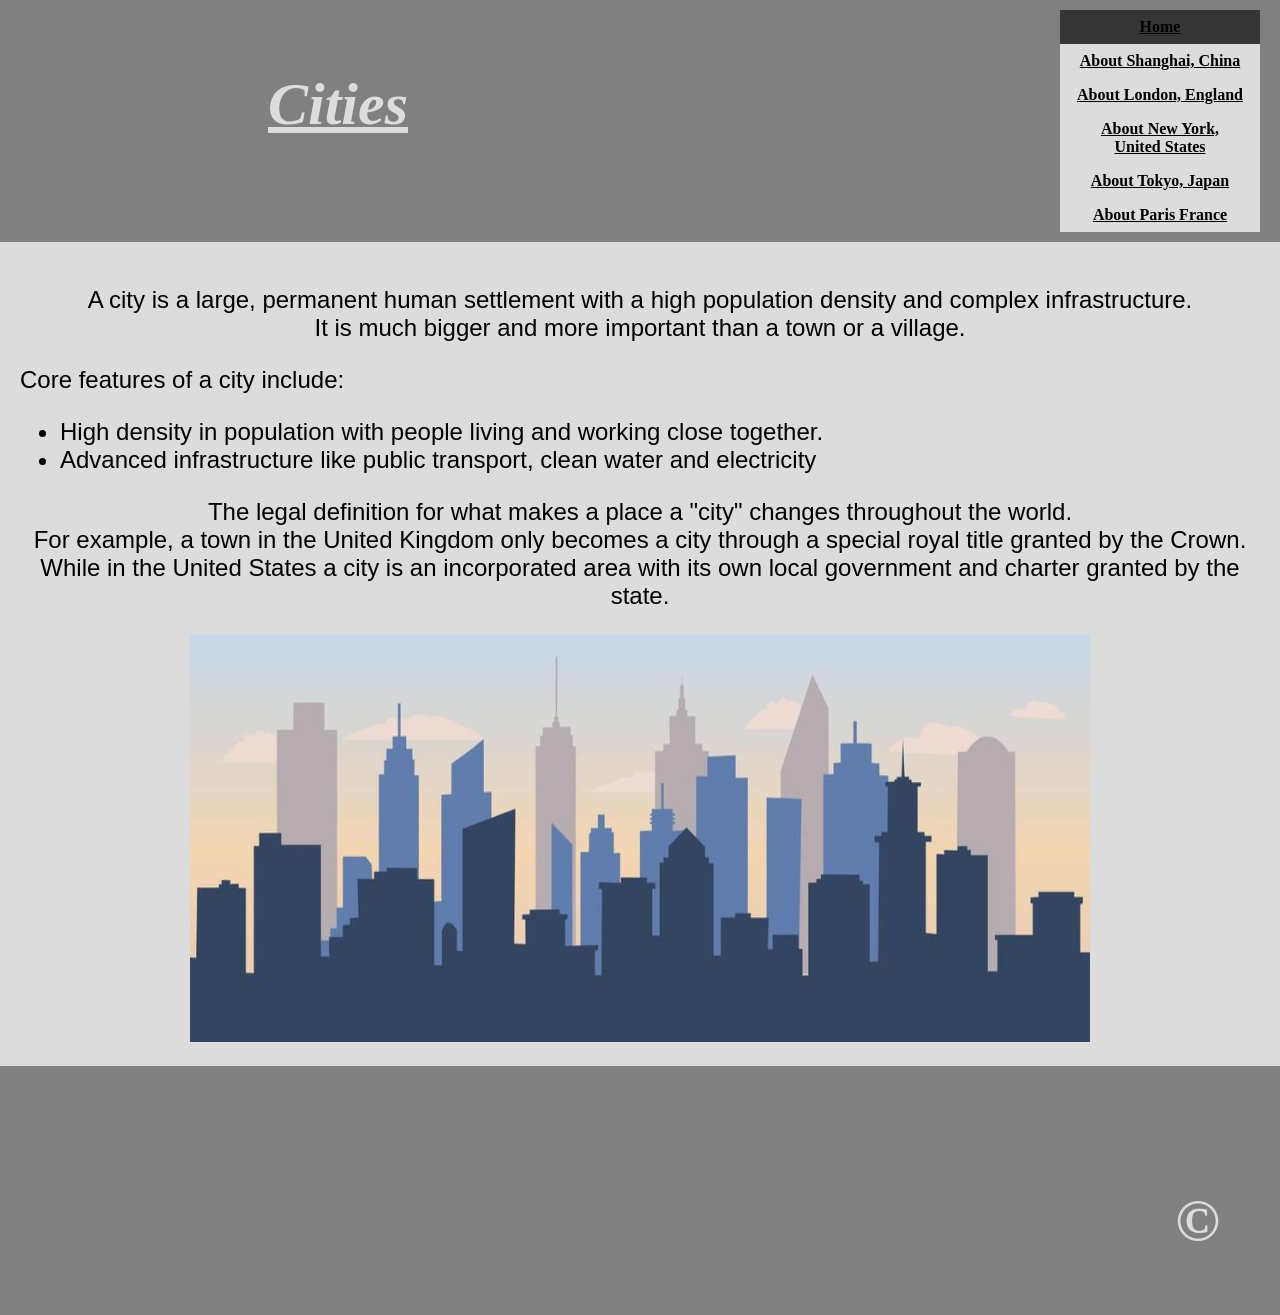
<file: index.html>
<!DOCTYPE html>
<html lang="en">
    <head>
        <meta charset="UTF-8">
        <meta name="viewport" content="width=device-width, initial-scale=1.0">
        <link rel="stylesheet" href="styles/style_index.css">
        <title>Major Cities</title>
    </head>
    <body>
        <header>
            <h1 class = "header title"><b><u>Cities</u></b></h1>
            <ul class = "menu">
                <li class = "menu_item active"><a href="index.html" target="_blank"><b><u>Home</u></b></a></li>
                <li class = "menu_item"><a href="Shanghai, China.html" target="_blank"><b><u>About Shanghai, China</u></b></a></li>
                <li class = "menu_item"><a href="London, England.html" target="_blank"><b><u>About London, England</u></b></a></li>
                <li class = "menu_item"><a href="New York, United States.html" target="_blank"><b><u>About New York, United States</u></b></a></li>
                <li class = "menu_item"><a href="Tokyo, Japan.html" target="_blank"><b><u>About Tokyo, Japan</u></b></a></li>
                <li class = "menu_item"><a href="Paris, France.html" target="_blank"><b><u>About Paris France</u></b></a></li>
            </ul>
        </header>

       
        <main>
            <p>A city is a large, permanent human settlement with a high population density and complex infrastructure.<br> It is much bigger and more important than a town or a village.</p>
            <p class="list">Core features of a city include:</p>
            <ul class="list">
                <li>High density in population with people living and working close together.</li>
                <li>Advanced infrastructure like public transport, clean water and electricity</li>
            </ul>

            <p>The legal definition for what makes a place a "city" changes throughout the world.<br>For example, a town in the United Kingdom only becomes a city through a special royal title granted by the Crown. While in the United States a city is an incorporated area with its own local government and charter granted by the state.  </p>
            
            <img src="img/City.jpg" width = "900px" height = 408px>

        </main>

        <footer>
            <h1 class = "copyright">&copy</h1>
        </footer>

    </body>
</html>
</file>
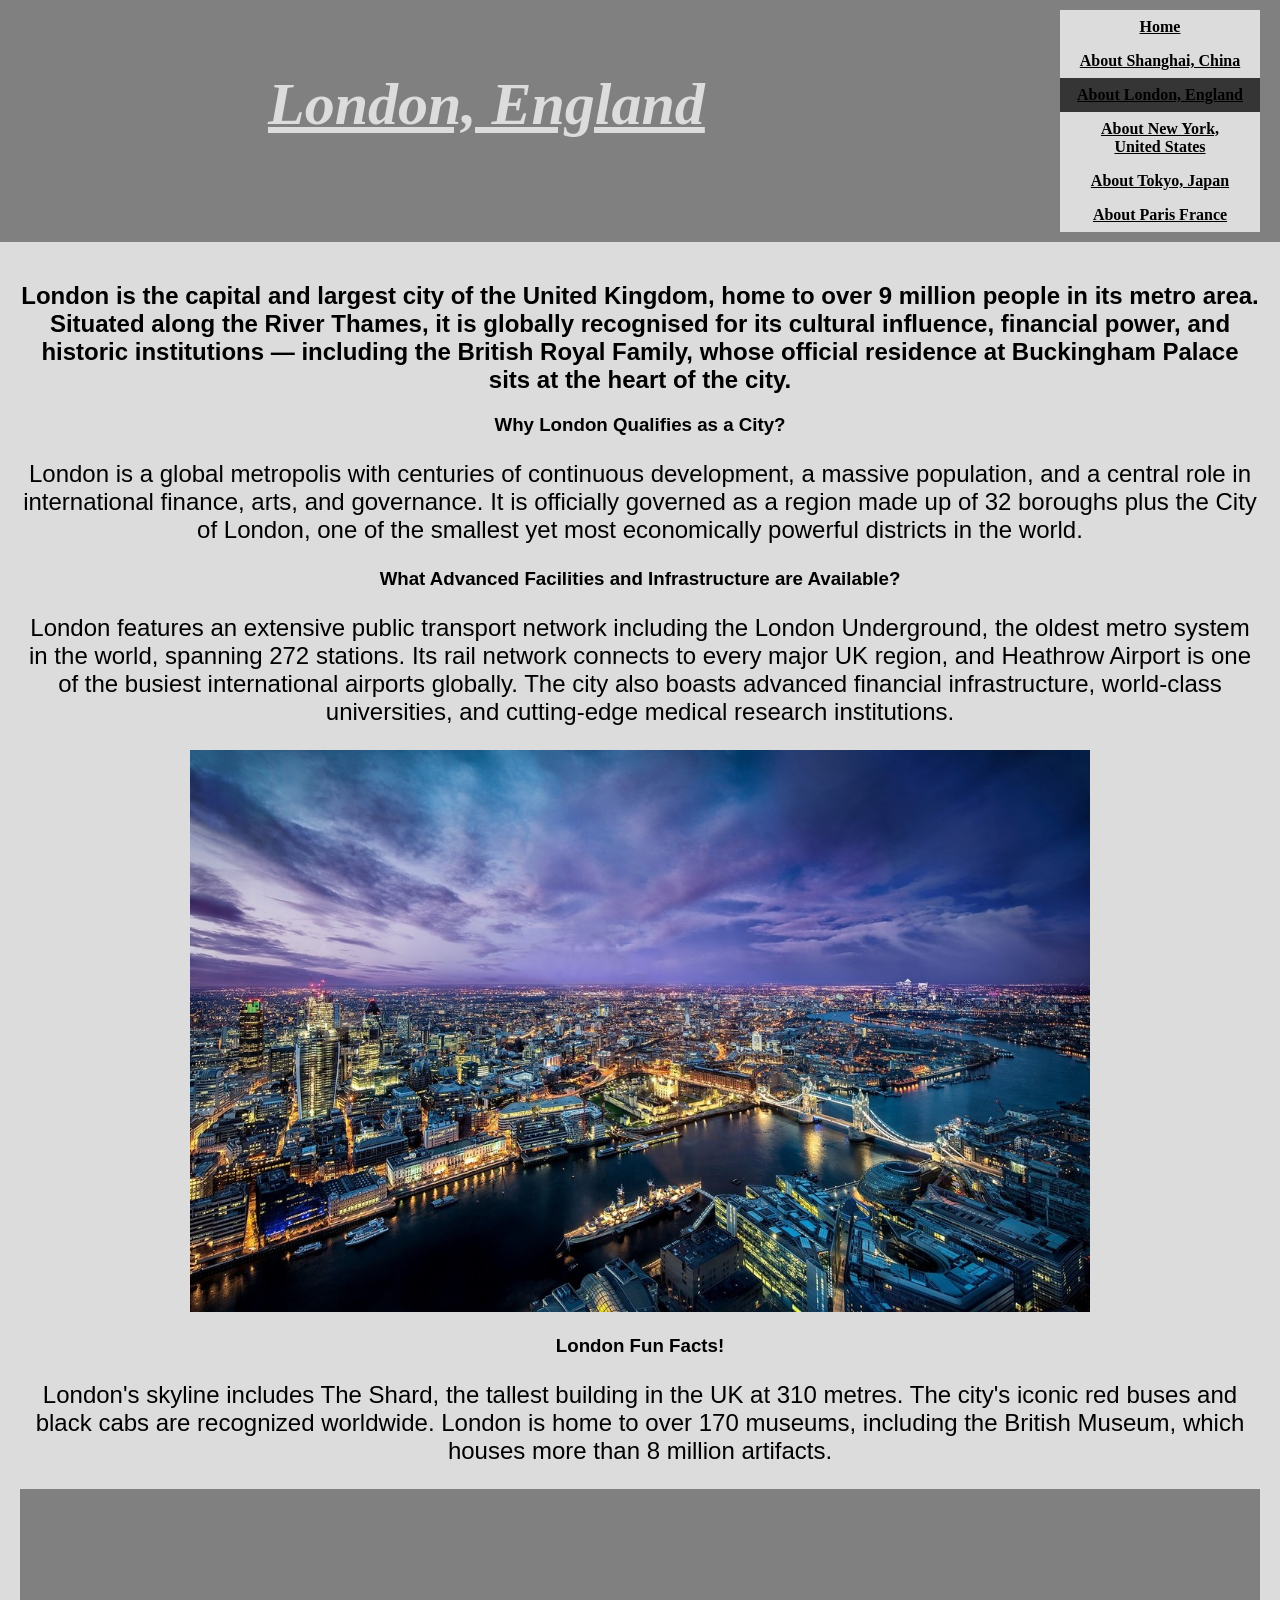
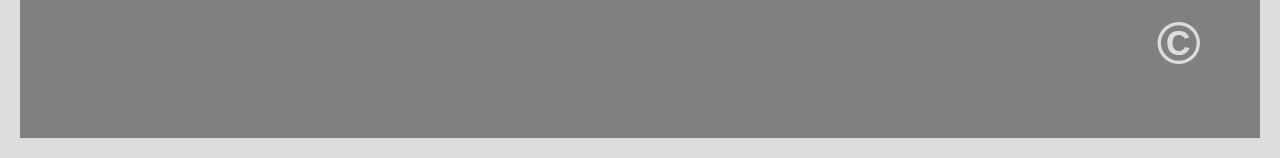
<file: London, England.html>
<!DOCTYPE html>
<html lang="en">
    <head>
        <meta charset="UTF-8">
        <meta name="viewport" content="width=device-width, initial-scale=1.0">
        <link rel="stylesheet" href="styles/style_london.css">
        <title>London, England</title>
    </head>
    <body>
        <header>
            <h1 class = "header title"><b><u>London, England</u></b></h1>
            <ul class = "menu">
                <li class = "menu_item"><a href="index.html" target="_blank"><b><u>Home</u></b></a></li>
                <li class = "menu_item"><a href="Shanghai, China.html" target="_blank"><b><u>About Shanghai, China</u></b></a></li>
                <li class = "menu_item active"><a href="London, England.html" target="_blank"><b><u>About London, England</u></b></a></li>
                <li class = "menu_item"><a href="New York, United States.html" target="_blank"><b><u>About New York, United States</u></b></a></li>
                <li class = "menu_item"><a href="Tokyo, Japan.html" target="_blank"><b><u>About Tokyo, Japan</u></b></a></li>
                <li class = "menu_item"><a href="Paris, France.html" target="_blank"><b><u>About Paris France</u></b></a></li>
            </ul>
        </header>

        <main>
            <h2>London is the capital and largest city of the United Kingdom, home to over 9 million people in its metro area. Situated along the River Thames, 
            it is globally recognised for its cultural influence, financial power, and historic institutions — including the British Royal Family, whose 
            official residence at Buckingham Palace sits at the heart of the city.</h2>

            <h3>Why London Qualifies as a City?</h3>

            <p>London is a global metropolis with centuries of continuous development, a massive population, and a central role in international finance, 
            arts, and governance. It is officially governed as a region made up of 32 boroughs plus the City of London, one of the smallest yet most 
            economically powerful districts in the world.</p>

            <h3>What Advanced Facilities and Infrastructure are Available?</h3>

            <p>London features an extensive public transport network including the London Underground, the oldest metro system in the world, spanning 272 stations. 
            Its rail network connects to every major UK region, and Heathrow Airport is one of the busiest international airports globally. The city also boasts 
            advanced financial infrastructure, world-class universities, and cutting-edge medical research institutions.</p>

            <img src="img/London_skyline.jpg" width = "900px">

            <h3>London Fun Facts!</h3>
            <p>London's skyline includes The Shard, the tallest building in the UK at 310 metres. The city's iconic red buses and black cabs are recognized worldwide. 
            London is home to over 170 museums, including the British Museum, which houses more than 8 million artifacts.</p>

            <footer>
                <h1 class = "copyright">&copy</h1>
            </footer>

        </main>
    </body>
</html>
</file>
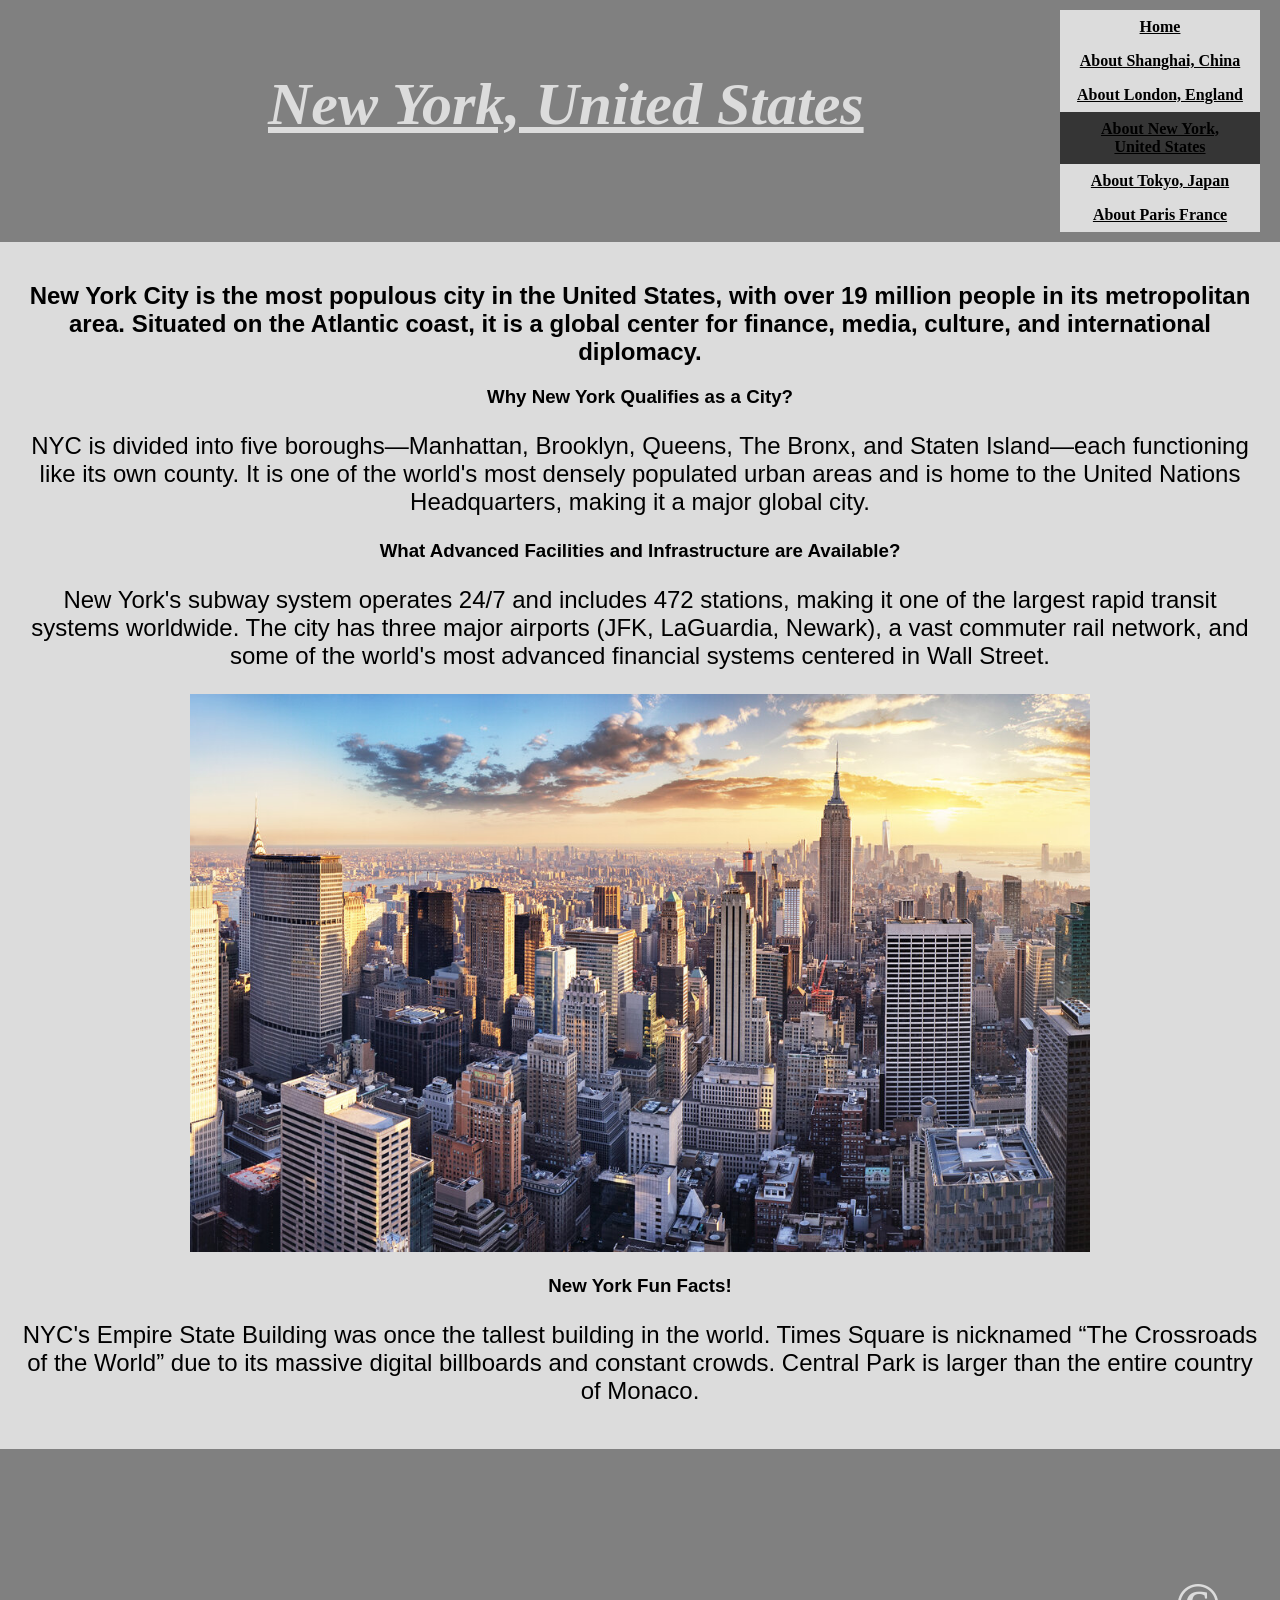
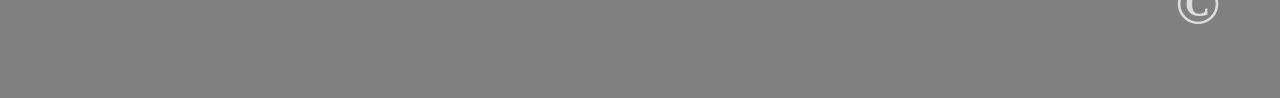
<file: New York, United States.html>
<!DOCTYPE html>
<html lang="en">
    <head>
        <meta charset="UTF-8">
        <meta name="viewport" content="width=device-width, initial-scale=1.0">
        <link rel="stylesheet" href="styles/style_new_york.css">
        <title>New York, United States</title>
    </head>
    <body>
        <header>
            <h1 class = "header title"><b><u>New York, United States</u></b></h1>
            <ul class = "menu">
                <li class = "menu_item"><a href="index.html" target="_blank"><b><u>Home</u></b></a></li>
                <li class = "menu_item"><a href="Shanghai, China.html" target="_blank"><b><u>About Shanghai, China</u></b></a></li>
                <li class = "menu_item"><a href="London, England.html" target="_blank"><b><u>About London, England</u></b></a></li>
                <li class = "menu_item active"><a href="New York, United States.html" target="_blank"><b><u>About New York, United States</u></b></a></li>
                <li class = "menu_item"><a href="Tokyo, Japan.html" target="_blank"><b><u>About Tokyo, Japan</u></b></a></li>
                <li class = "menu_item"><a href="Paris, France.html" target="_blank"><b><u>About Paris France</u></b></a></li>
            </ul>
        </header>
        
        <main>
            <h2>New York City is the most populous city in the United States, with over 19 million people in its metropolitan area. Situated on the Atlantic coast, 
            it is a global center for finance, media, culture, and international diplomacy.</h2>

            <h3>Why New York Qualifies as a City?</h3>

            <p>NYC is divided into five boroughs—Manhattan, Brooklyn, Queens, The Bronx, and Staten Island—each functioning like its own county. It is one of the world's 
            most densely populated urban areas and is home to the United Nations Headquarters, making it a major global city.</p>

            <h3>What Advanced Facilities and Infrastructure are Available?</h3>

            <p>New York's subway system operates 24/7 and includes 472 stations, making it one of the largest rapid transit systems worldwide. The city has three major airports 
            (JFK, LaGuardia, Newark), a vast commuter rail network, and some of the world's most advanced financial systems centered in Wall Street.</p>

            <img src="img/New_York_skyline.jpg" width = "900px">

            <h3>New York Fun Facts!</h3>
            <p>NYC's Empire State Building was once the tallest building in the world. Times Square is nicknamed “The Crossroads of the World” due to its massive digital 
            billboards and constant crowds. Central Park is larger than the entire country of Monaco.</p>
        </main>

        <footer>
            <h1 class = "copyright">&copy</h1>
        </footer>

    </body>
</html>
</file>
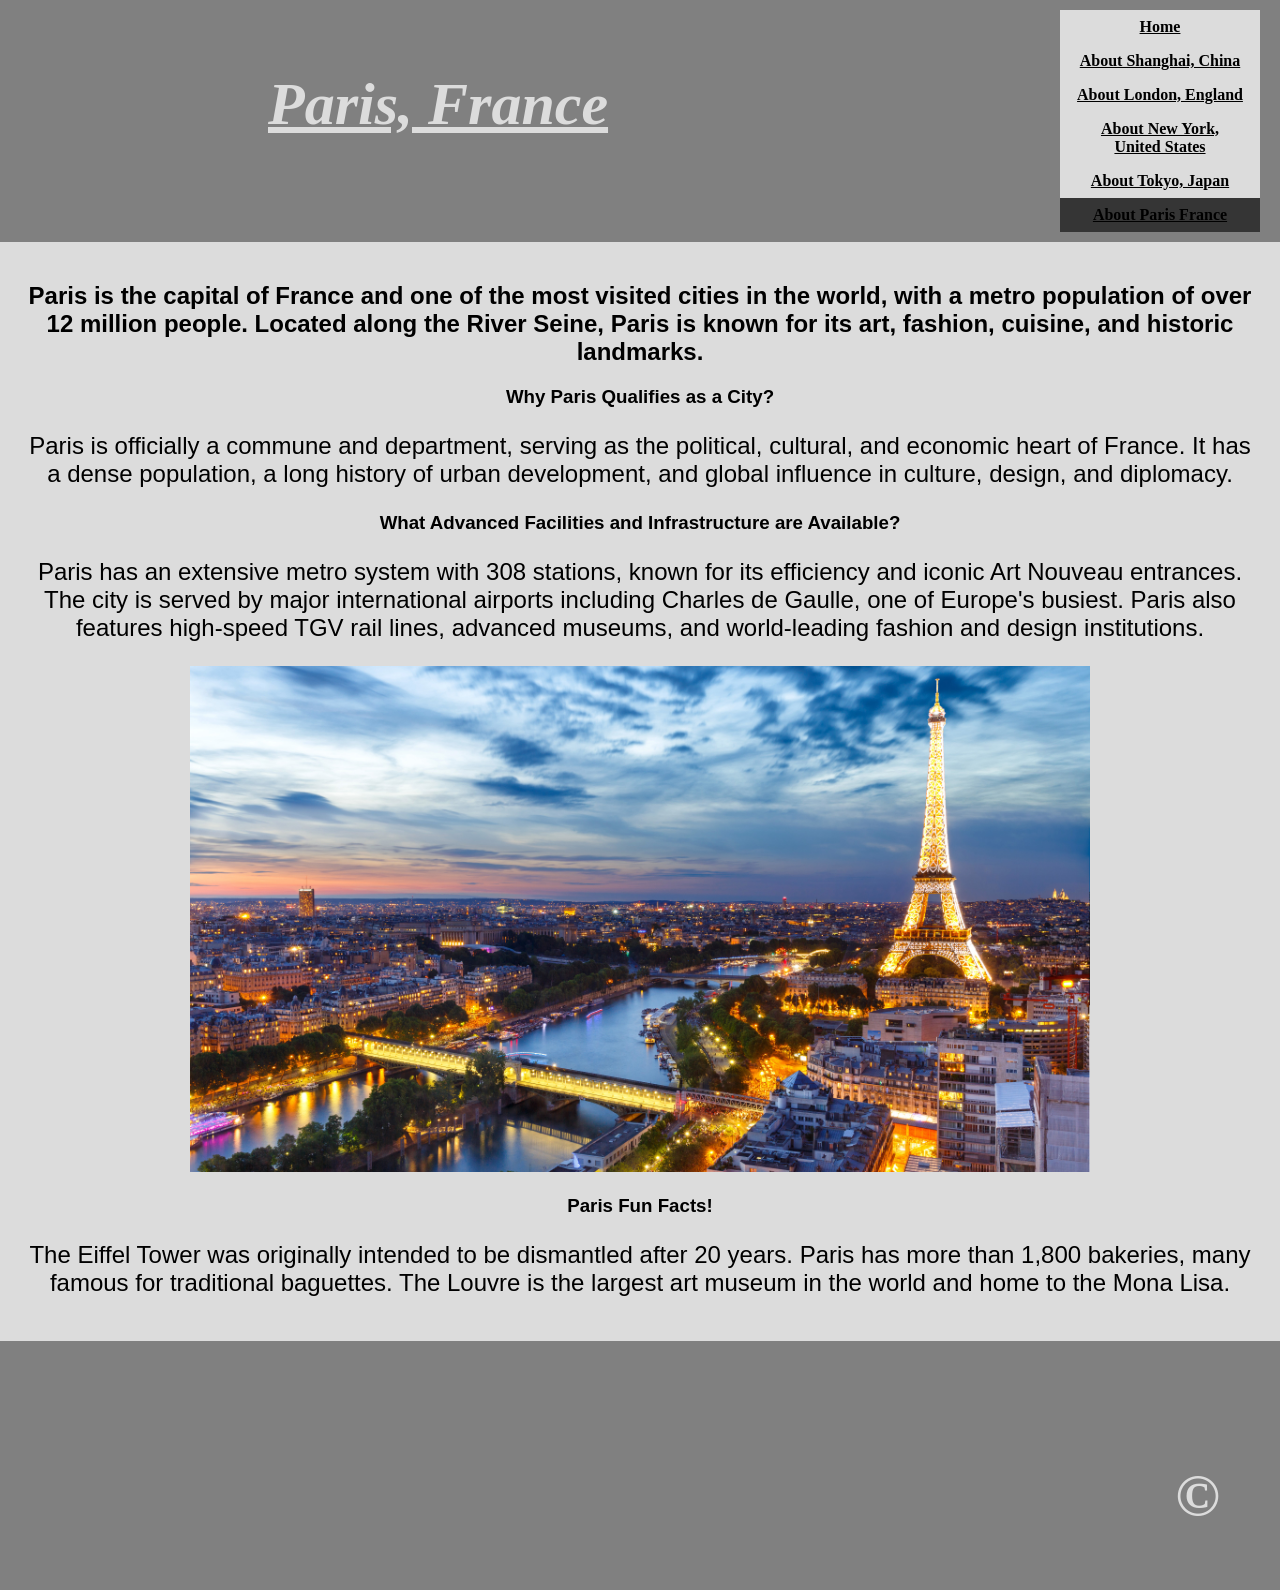
<file: Paris, France.html>
<!DOCTYPE html>
<html lang="en">
    <head>
        <meta charset="UTF-8">
        <meta name="viewport" content="width=device-width, initial-scale=1.0">
        <link rel="stylesheet" href="styles/style_paris.css">
        <title>Paris, France</title>
    </head>
    <body>
        <header>
            <h1 class = "header title"><b><u>Paris, France</u></b></h1>
            <ul class = "menu">
                <li class = "menu_item"><a href="index.html" target="_blank"><b><u>Home</u></b></a></li>
                <li class = "menu_item"><a href="Shanghai, China.html" target="_blank"><b><u>About Shanghai, China</u></b></a></li>
                <li class = "menu_item"><a href="London, England.html" target="_blank"><b><u>About London, England</u></b></a></li>
                <li class = "menu_item"><a href="New York, United States.html" target="_blank"><b><u>About New York, United States</u></b></a></li>
                <li class = "menu_item"><a href="Tokyo, Japan.html" target="_blank"><b><u>About Tokyo, Japan</u></b></a></li>
                <li class = "menu_item active"><a href="Paris, France.html" target="_blank"><b><u>About Paris France</u></b></a></li>
            </ul>
        </header>
        
        <main>
            <h2>Paris is the capital of France and one of the most visited cities in the world, with a metro population of over 12 million people. Located along the 
            River Seine, Paris is known for its art, fashion, cuisine, and historic landmarks.</h2>

            <h3>Why Paris Qualifies as a City?</h3>

            <p>Paris is officially a commune and department, serving as the political, cultural, and economic heart of France. It has a dense population, a long history of urban 
            development, and global influence in culture, design, and diplomacy.</p>

            <h3>What Advanced Facilities and Infrastructure are Available?</h3>

            <p>Paris has an extensive metro system with 308 stations, known for its efficiency and iconic Art Nouveau entrances. The city is served by major international 
            airports including Charles de Gaulle, one of Europe's busiest. Paris also features high-speed TGV rail lines, advanced museums, and world-leading fashion and design 
            institutions.</p>

            <img src="img/Paris_skyline.jpg" width = "900px">

            <h3>Paris Fun Facts!</h3>
            <p>The Eiffel Tower was originally intended to be dismantled after 20 years. Paris has more than 1,800 bakeries, many famous for traditional baguettes. 
            The Louvre is the largest art museum in the world and home to the Mona Lisa.</p>
        </main>

        <footer>
            <h1 class = "copyright">&copy</h1>
        </footer>

    </body>
</html>
</file>
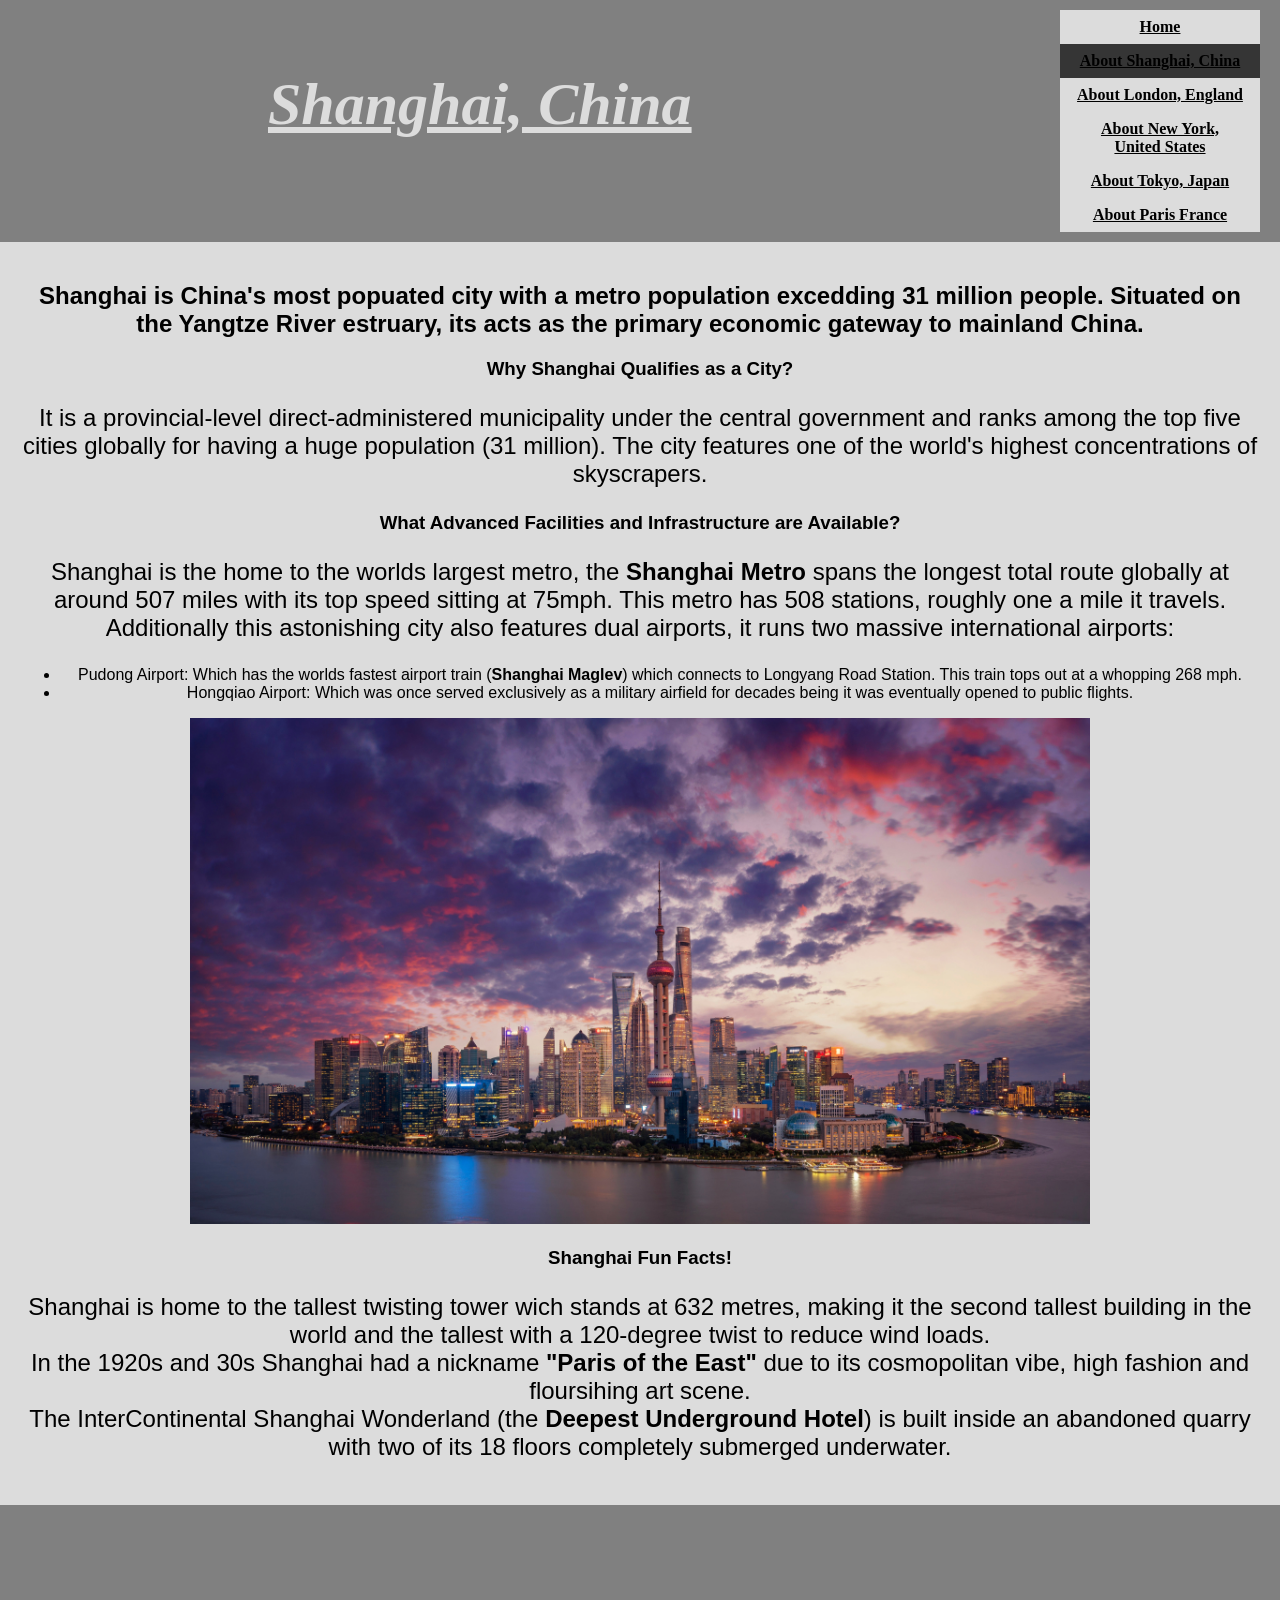
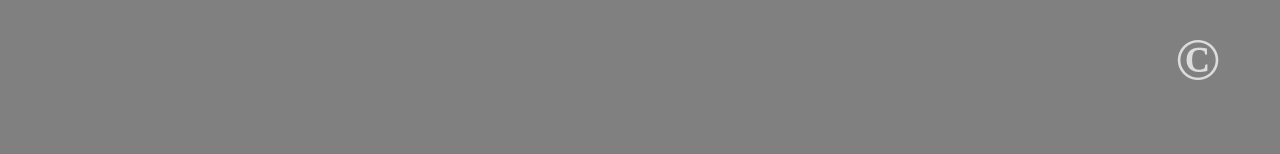
<file: Shanghai, China.html>
<!DOCTYPE html>
<html lang="en">
    <head>
        <meta charset="UTF-8">
        <meta name="viewport" content="width=device-width, initial-scale=1.0">
        <link rel="stylesheet" href="styles/style_shanghai.css">
        <title>Shanghai, China</title>
    </head>
    <body>
        <header>
            <h1 class = "header title"><b><u>Shanghai, China</u></b></h1>
            <ul class = "menu">
                <li class = "menu_item"><a href="index.html" target="_blank"><b><u>Home</u></b></a></li>
                <li class = "menu_item active"><a href="Shanghai, China.html" target="_blank"><b><u>About Shanghai, China</u></b></a></li>
                <li class = "menu_item"><a href="London, England.html" target="_blank"><b><u>About London, England</u></b></a></li>
                <li class = "menu_item"><a href="New York, United States.html" target="_blank"><b><u>About New York, United States</u></b></a></li>
                <li class = "menu_item"><a href="Tokyo, Japan.html" target="_blank"><b><u>About Tokyo, Japan</u></b></a></li>
                <li class = "menu_item"><a href="Paris, France.html" target="_blank"><b><u>About Paris France</u></b></a></li>
            </ul>
        </header>
        
        <main>
            <h2>Shanghai is China's most popuated city with a metro population excedding <b>31 million people</b>. Situated on the Yangtze River estruary, its acts as the primary economic gateway to mainland China.</h2>
            <h3>Why Shanghai Qualifies as a City?</h3>
            <p>It is a provincial-level direct-administered municipality under the central government and ranks among the top five cities 
            globally for having a huge population (31 million). The city features one of the world's highest concentrations of skyscrapers.</p>
            <h3>What Advanced Facilities and Infrastructure are Available?</h3>
            <p>Shanghai is the home to the worlds largest metro, the <b>Shanghai Metro</b> spans the longest total route globally at around
            507 miles with its top speed sitting at 75mph. This metro has 508 stations, roughly one a mile it travels. Additionally this
            astonishing city also features dual airports, it runs two massive international airports:</p>
            <ul>
                <li>Pudong Airport: Which has the worlds fastest airport train (<b>Shanghai Maglev</b>) which connects to Longyang Road Station. This train tops out at a whopping 268 mph. </li>
                <li>Hongqiao Airport: Which was once served exclusively as a military airfield for decades being it was eventually opened to public flights.</li>
            </ul>

            <img src="img/Shanghai_skyline.jpg" width = "900px">

            <h3>Shanghai Fun Facts!</h3>
            <p>Shanghai is home to the tallest twisting tower wich stands at 632 metres, making it the second tallest building in the world and the 
            tallest with a 120-degree twist to reduce wind loads.<br> In the 1920s and 30s Shanghai had a nickname <b>"Paris of the East"</b> due to 
            its cosmopolitan vibe, high fashion and floursihing art scene.<br>The InterContinental Shanghai Wonderland (the <b>Deepest Underground 
            Hotel</b>) is built inside an abandoned quarry with two of its 18 floors completely submerged underwater.</p>
        </main>

        <footer>
            <h1 class = "copyright">&copy</h1>
        </footer>

    </body>
</html>
</file>
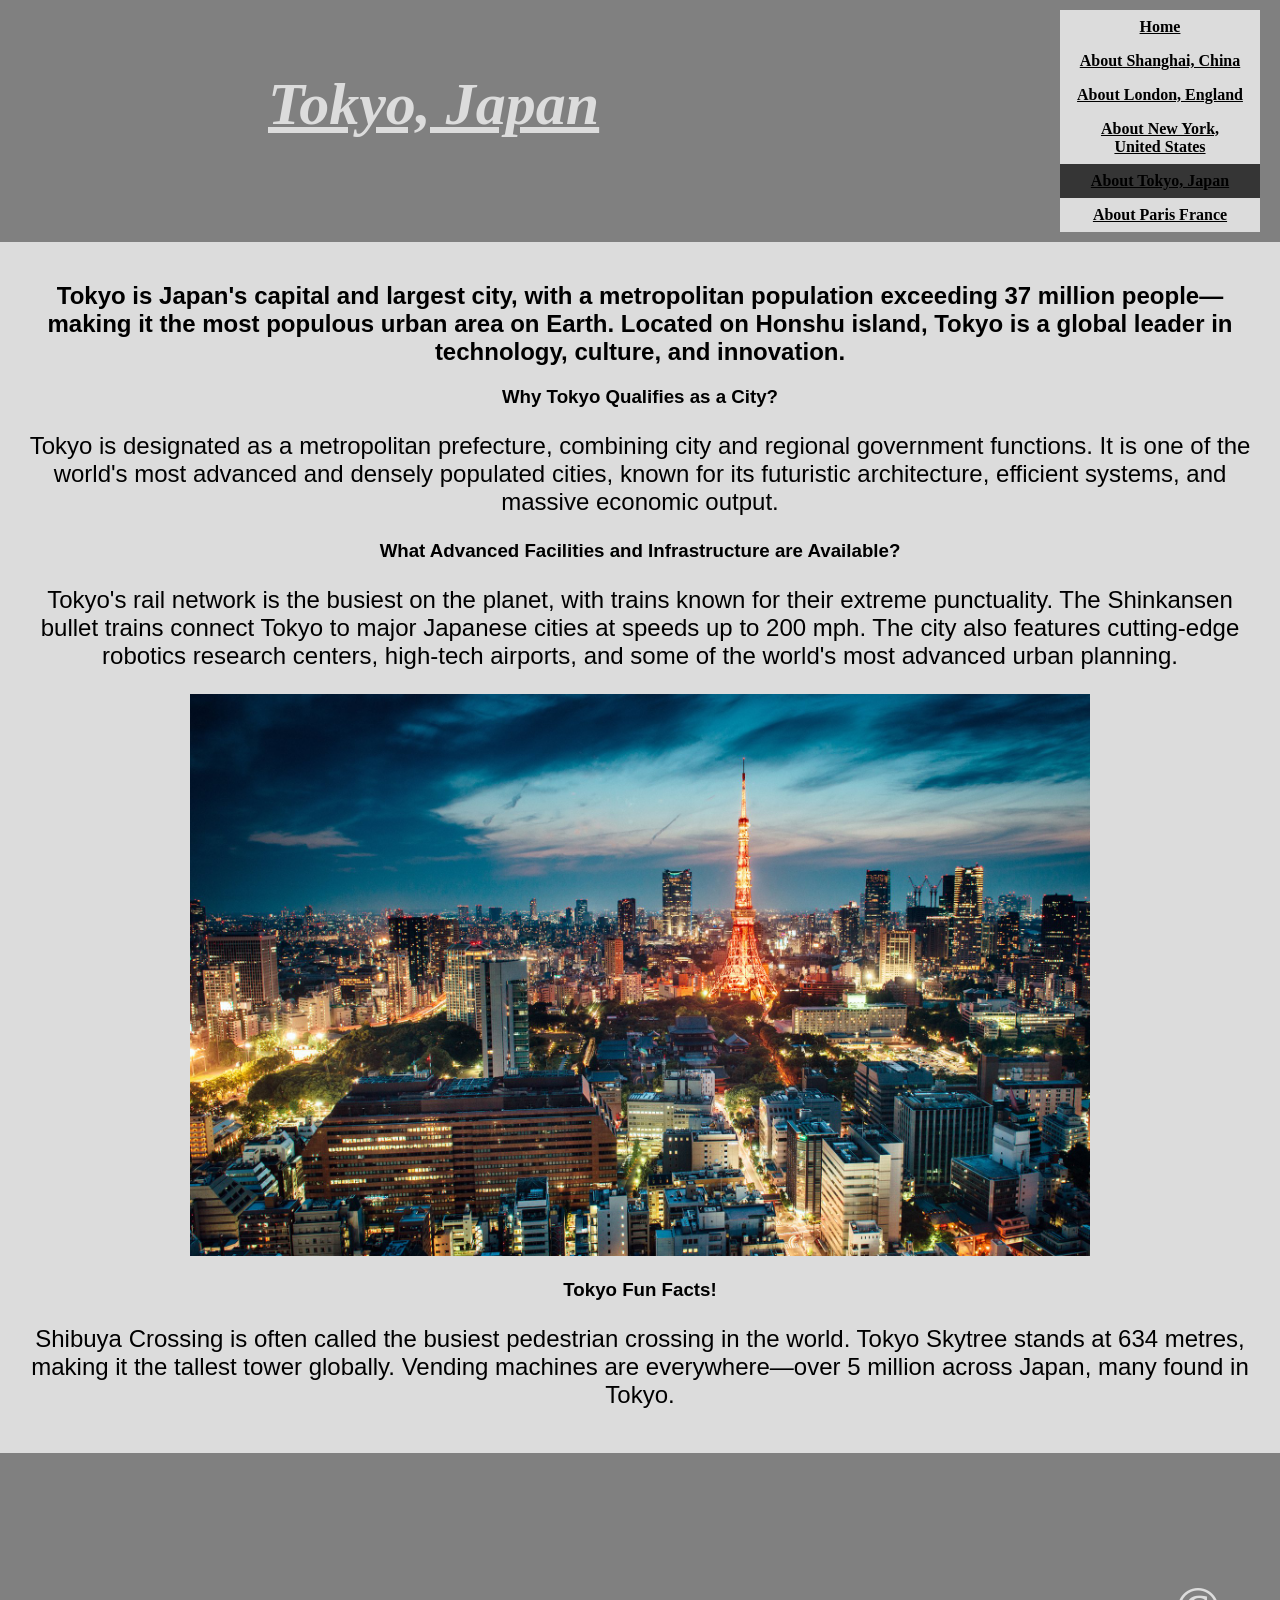
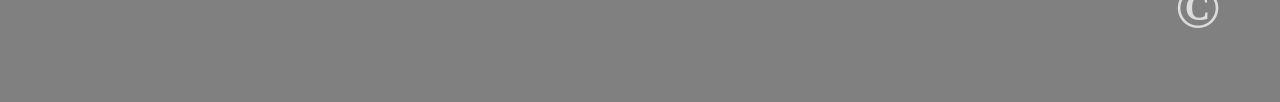
<file: Tokyo, Japan.html>
<!DOCTYPE html>
<html lang="en">
    <head>
        <meta charset="UTF-8">
        <meta name="viewport" content="width=device-width, initial-scale=1.0">
        <link rel="stylesheet" href="styles/style_tokyo.css">
        <title>Tokyo, Japan</title>
    </head>
    <body>
        <header>
            <h1 class = "header title"><b><u>Tokyo, Japan</u></b></h1>
            <ul class = "menu">
                <li class = "menu_item"><a href="index.html" target="_blank"><b><u>Home</u></b></a></li>
                <li class = "menu_item"><a href="Shanghai, China.html" target="_blank"><b><u>About Shanghai, China</u></b></a></li>
                <li class = "menu_item"><a href="London, England.html" target="_blank"><b><u>About London, England</u></b></a></li>
                <li class = "menu_item"><a href="New York, United States.html" target="_blank"><b><u>About New York, United States</u></b></a></li>
                <li class = "menu_item active"><a href="Tokyo, Japan.html" target="_blank"><b><u>About Tokyo, Japan</u></b></a></li>
                <li class = "menu_item"><a href="Paris, France.html" target="_blank"><b><u>About Paris France</u></b></a></li>
            </ul>
        </header>
        
        <main>
            <h2>Tokyo is Japan's capital and largest city, with a metropolitan population exceeding 37 million people—making it the most populous urban area on Earth. 
            Located on Honshu island, Tokyo is a global leader in technology, culture, and innovation.</h2>

            <h3>Why Tokyo Qualifies as a City?</h3>

            <p>Tokyo is designated as a metropolitan prefecture, combining city and regional government functions. It is one of the world's most advanced and densely 
            populated cities, known for its futuristic architecture, efficient systems, and massive economic output.</p>

            <h3>What Advanced Facilities and Infrastructure are Available?</h3>

            <p>Tokyo's rail network is the busiest on the planet, with trains known for their extreme punctuality. The Shinkansen bullet trains connect Tokyo to major 
            Japanese cities at speeds up to 200 mph. The city also features cutting-edge robotics research centers, high-tech airports, and some of the world's most advanced urban 
            planning.</p>

            <img src="img/Tokyo_skyline.jpg" width = "900px">

            <h3>Tokyo Fun Facts!</h3>
            <p>Shibuya Crossing is often called the busiest pedestrian crossing in the world. Tokyo Skytree stands at 634 metres, making it the tallest tower globally. 
            Vending machines are everywhere—over 5 million across Japan, many found in Tokyo.</p>

        </main>

        <footer>
            <h1 class = "copyright">&copy</h1>
        </footer>

    </body>
</html>
</file>
<file: styles/style_index.css>
header {
    background-color: grey;    
    padding: 10px 20px;
    display: flex;
    justify-content: space-between;
    text-align: center;]
}

body {
    margin: 0px;
    background-color: gainsboro;
}

main {
    max-width:900px
    margin: 20px auto;
    padding: 20px;
    text-align: center;
    font-family: Arial, Helvetica, sans-serif;
}

footer {
  background-color: grey;
  padding: 60px 60px;
  margin: 0px;
}

.copyright {
  text-align: right;
}

h1 {
    font-size: 60px;
    font-style:oblique;
    color: gainsboro;
    margin-left: 20%;
    margin-top: 60px;
    margin-bottom: 0;
}

.list {
    text-align: left;
    font-size: x-large;
}

.menu {
  list-style-type: none;
  margin: 0;
  padding: 0;
  width: 200px;
  background-color: gainsboro;
}

.menu_item a {
  display: block;
  color: black;
  padding: 8px 16px;
  text-decoration: none;
}

.menu_item a:hover {
  background-color: rgb(65, 65, 65);
  color: white;
}

.menu_item.active {
  background-color: #353535;
}

p {
  font-size:x-large;
}
</file>
<file: styles/style_london.css>
header {
  background-color: grey;    
  padding: 10px 20px;
  display: flex;
  justify-content: space-between;
  text-align: center;]
}

body {
  margin: 0px;
  background-color: gainsboro;
}

main {
  max-width:900px
  margin: 20px auto;
  padding: 20px;
  text-align: center;
  font-family: Arial, Helvetica, sans-serif;
}

footer {
background-color: grey;
padding: 60px 60px;
margin: 0px;
}

.copyright {
text-align: right;
}

h1 {
  font-size: 60px;
  font-style:oblique;
  color: gainsboro;
  margin-left: 20%;
  margin-top: 60px;
  margin-bottom: 0;
}

.list {
  text-align: left;
  font-size: x-large;
}

.menu {
list-style-type: none;
margin: 0;
padding: 0;
width: 200px;
background-color: gainsboro;
}

.menu_item a {
display: block;
color: black;
padding: 8px 16px;
text-decoration: none;
}

.menu_item a:hover {
background-color: rgb(65, 65, 65);
color: white;
}

.menu_item.active {
background-color: #353535;
}

p {
font-size:x-large;
}
</file>
<file: styles/style_new_york.css>
header {
  background-color: grey;    
  padding: 10px 20px;
  display: flex;
  justify-content: space-between;
  text-align: center;]
}

body {
  margin: 0px;
  background-color: gainsboro;
}

main {
  max-width:900px
  margin: 20px auto;
  padding: 20px;
  text-align: center;
  font-family: Arial, Helvetica, sans-serif;
}

footer {
background-color: grey;
padding: 60px 60px;
margin: 0px;
}

.copyright {
text-align: right;
}

h1 {
  font-size: 60px;
  font-style:oblique;
  color: gainsboro;
  margin-left: 20%;
  margin-top: 60px;
  margin-bottom: 0;
}

.list {
  text-align: left;
  font-size: x-large;
}

.menu {
list-style-type: none;
margin: 0;
padding: 0;
width: 200px;
background-color: gainsboro;
}

.menu_item a {
display: block;
color: black;
padding: 8px 16px;
text-decoration: none;
}

.menu_item a:hover {
background-color: rgb(65, 65, 65);
color: white;
}

.menu_item.active {
background-color: #353535;
}

p {
font-size:x-large;
}
</file>
<file: styles/style_paris.css>
header {
  background-color: grey;    
  padding: 10px 20px;
  display: flex;
  justify-content: space-between;
  text-align: center;]
}

body {
  margin: 0px;
  background-color: gainsboro;
}

main {
  max-width:900px
  margin: 20px auto;
  padding: 20px;
  text-align: center;
  font-family: Arial, Helvetica, sans-serif;
}

footer {
background-color: grey;
padding: 60px 60px;
margin: 0px;
}

.copyright {
text-align: right;
}

h1 {
  font-size: 60px;
  font-style:oblique;
  color: gainsboro;
  margin-left: 20%;
  margin-top: 60px;
  margin-bottom: 0;
}

.list {
  text-align: left;
  font-size: x-large;
}

.menu {
list-style-type: none;
margin: 0;
padding: 0;
width: 200px;
background-color: gainsboro;
}

.menu_item a {
display: block;
color: black;
padding: 8px 16px;
text-decoration: none;
}

.menu_item a:hover {
background-color: rgb(65, 65, 65);
color: white;
}

.menu_item.active {
background-color: #353535;
}

p {
font-size:x-large;
}
</file>
<file: styles/style_shanghai.css>
header {
  background-color: grey;    
  padding: 10px 20px;
  display: flex;
  justify-content: space-between;
  text-align: center;]
}

body {
  margin: 0px;
  background-color: gainsboro;
}

main {
  max-width:900px
  margin: 20px auto;
  padding: 20px;
  text-align: center;
  font-family: Arial, Helvetica, sans-serif;
}

footer {
background-color: grey;
padding: 60px 60px;
margin: 0px;
}

.copyright {
text-align: right;
}

h1 {
  font-size: 60px;
  font-style:oblique;
  color: gainsboro;
  margin-left: 20%;
  margin-top: 60px;
  margin-bottom: 0;
}

.list {
  text-align: left;
  font-size: x-large;
}

.menu {
list-style-type: none;
margin: 0;
padding: 0;
width: 200px;
background-color: gainsboro;
}

.menu_item a {
display: block;
color: black;
padding: 8px 16px;
text-decoration: none;
}

.menu_item a:hover {
background-color: rgb(65, 65, 65);
color: white;
}

.menu_item.active {
background-color: #353535;
}

p {
font-size:x-large;
}
</file>
<file: styles/style_tokyo.css>
header {
  background-color: grey;    
  padding: 10px 20px;
  display: flex;
  justify-content: space-between;
  text-align: center;]
}

body {
  margin: 0px;
  background-color: gainsboro;
}

main {
  max-width:900px
  margin: 20px auto;
  padding: 20px;
  text-align: center;
  font-family: Arial, Helvetica, sans-serif;
}

footer {
background-color: grey;
padding: 60px 60px;
margin: 0px;
}

.copyright {
text-align: right;
}

h1 {
  font-size: 60px;
  font-style:oblique;
  color: gainsboro;
  margin-left: 20%;
  margin-top: 60px;
  margin-bottom: 0;
}

.list {
  text-align: left;
  font-size: x-large;
}

.menu {
list-style-type: none;
margin: 0;
padding: 0;
width: 200px;
background-color: gainsboro;
}

.menu_item a {
display: block;
color: black;
padding: 8px 16px;
text-decoration: none;
}

.menu_item a:hover {
background-color: rgb(65, 65, 65);
color: white;
}

.menu_item.active {
background-color: #353535;
}

p {
font-size:x-large;
}
</file>
